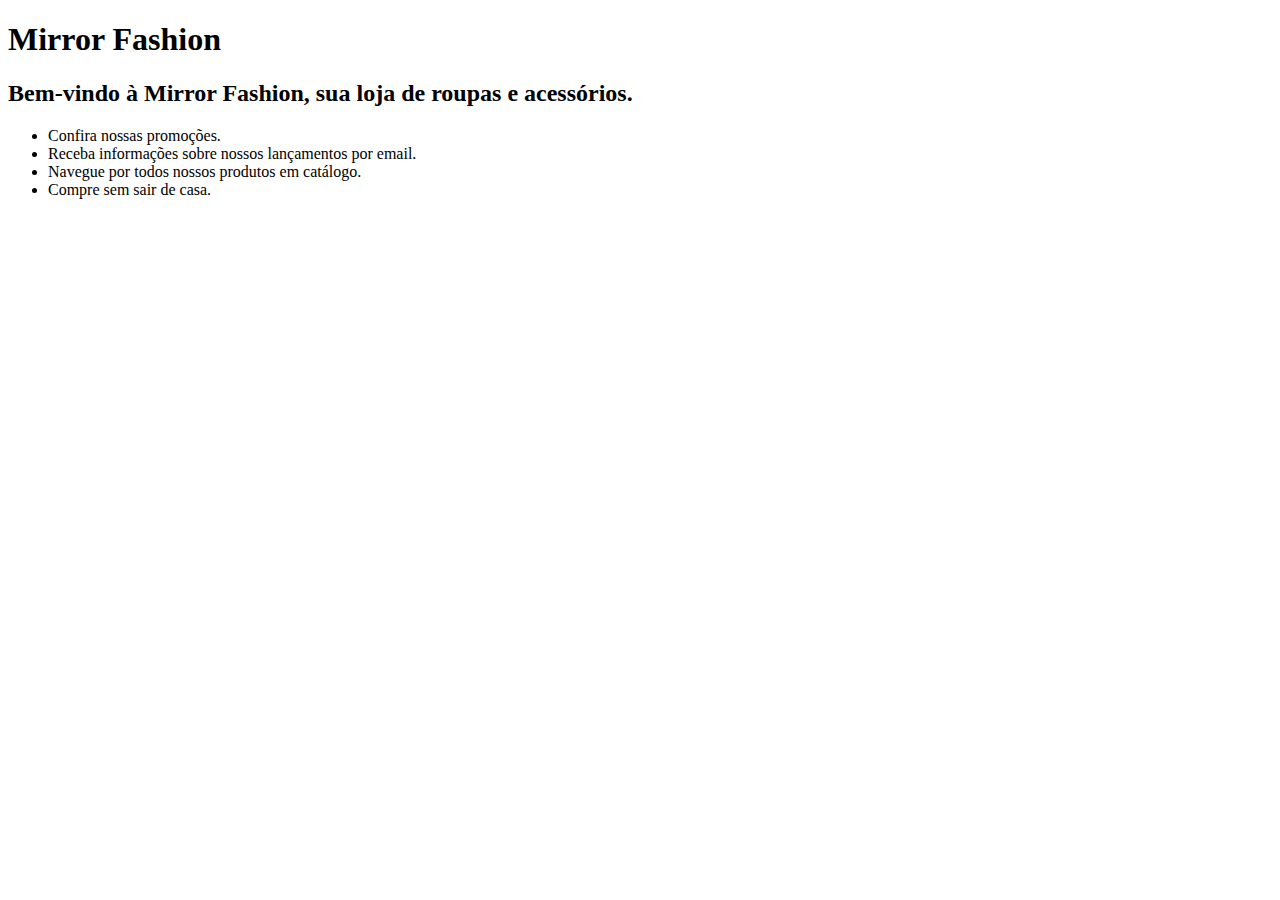
<file: index.html>
<!DOCTYPE html>
<html>
    <head>
        <title>Mirror Fashion</title>
        <meta charset=" utf-8">
    </head>
    <body>
        <h1>Mirror Fashion</h1>
        <h2>Bem-vindo à Mirror Fashion, sua loja de roupas e acessórios.</h2>
        <ul>
            <li>Confira nossas promoções.</li>
            <li>Receba informações sobre nossos lançamentos por email.</li>
            <li>Navegue por todos nossos produtos em catálogo.</li>
            <li>Compre sem sair de casa.</li>
        </ul>
    </body>
</html>
</file>
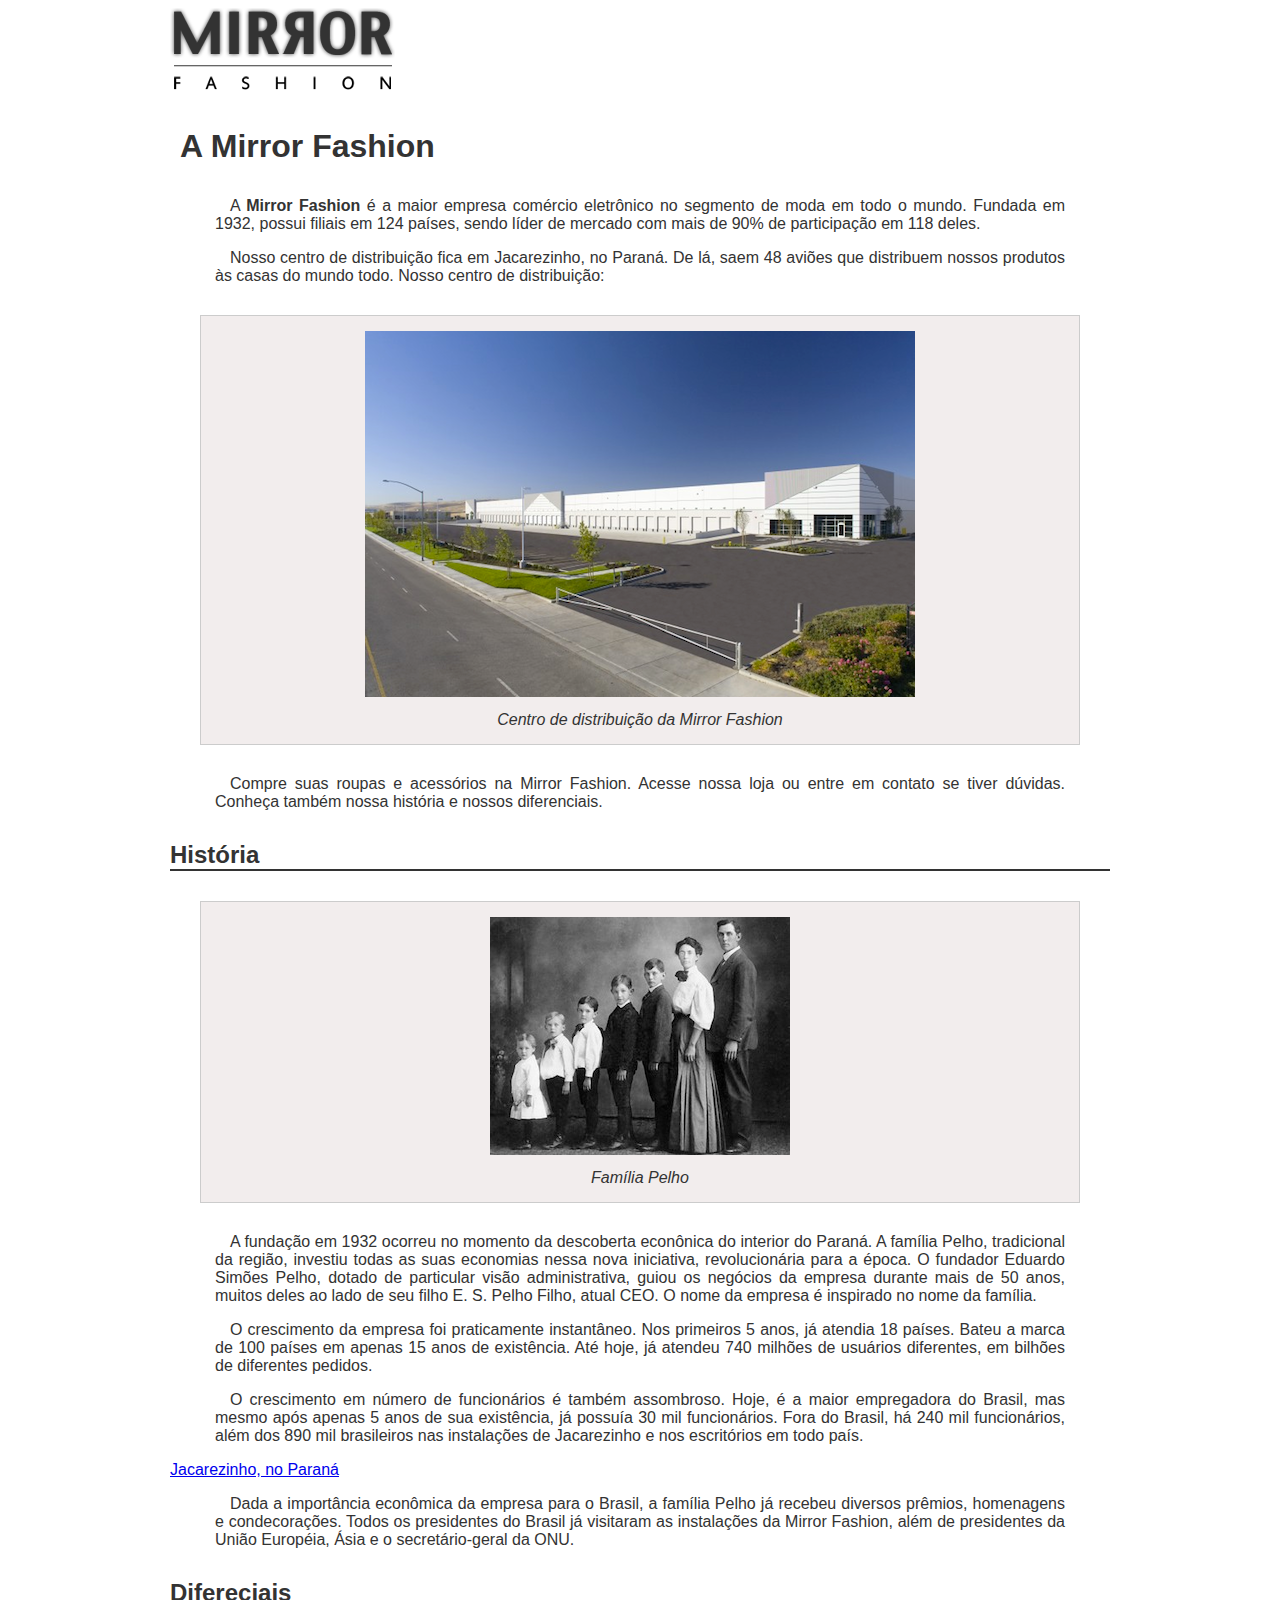
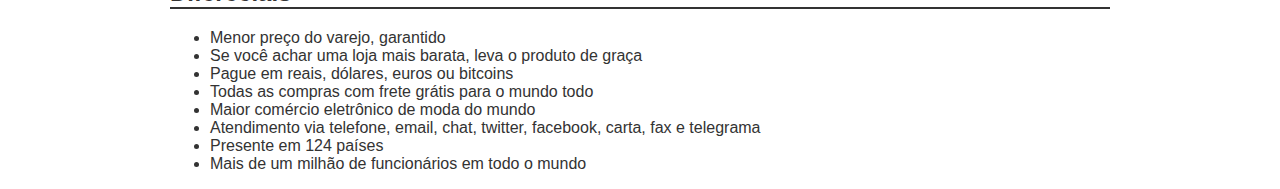
<file: sobre.html>
<!DOCTYPE html>
   <html>
     <head>
       <meta charset="utf-8">
       <title>Sobre a Mirror Fashion</title>
       <link rel="stylesheet" href="sobre.css">
     </head>
     <body>

        <img src="img/logo.png" alt="Logo da Mirror Fashion">

        <h1>A Mirror Fashion</h1>

        <p>A <strong>Mirror Fashion</strong> é a maior empresa comércio eletrônico no segmento de moda em todo o mundo. 
        Fundada em 1932, possui filiais em 124 países, sendo líder de mercado com mais de 90% de 
        participação em 118 deles.</p>
        
        <p>Nosso centro de distribuição fica em Jacarezinho, no Paraná. De lá, saem 48 aviões que 
        distribuem nossos produtos às casas do mundo todo. Nosso centro de distribuição:</p>

        <figure>
            <img src="img/centro-distribuicao.png"
                alt="Foto do centro de distribuição da Mirror Fashion">
            <figcaption>Centro de distribuição da Mirror Fashion</figcaption>
          </figure>
     
        <p>Compre suas roupas e acessórios na Mirror Fashion. Acesse nossa loja ou entre em contato 
        se tiver dúvidas. Conheça também nossa história e nossos diferenciais.</p>
        
        
        
        <h2>História</h2>
        
        <figure>
            <img src="img/familia-pelho.jpg" alt="Foto da família Pelho">
            <figcaption>Família Pelho</figcaption>
          </figure>
          
        <p>A fundação em 1932 ocorreu no momento da descoberta econônica do interior do Paraná. A 
        família Pelho, tradicional da região, investiu todas as suas economias nessa nova iniciativa, 
        revolucionária para a época. O fundador Eduardo Simões Pelho, dotado de particular visão 
        administrativa, guiou os negócios da empresa durante mais de 50 anos, muitos deles ao lado 
        de seu filho E. S. Pelho Filho, atual CEO. O nome da empresa é inspirado no nome da família.</p>
        
        <p>O crescimento da empresa foi praticamente instantâneo. Nos primeiros 5 anos, já atendia 18 países. 
        Bateu a marca de 100 países em apenas 15 anos de existência. Até hoje, já atendeu 740 milhões 
        de usuários diferentes, em bilhões de diferentes pedidos.</p>
        
        <p>O crescimento em número de funcionários é também assombroso. Hoje, é a maior empregadora do 
        Brasil, mas mesmo após apenas 5 anos de sua existência, já possuía 30 mil funcionários. Fora do 
        Brasil, há 240 mil funcionários, além dos 890 mil brasileiros nas instalações de Jacarezinho e 
        nos escritórios em todo país.</p>
        
        <a href="https://maps.google.com.br/?q=Jacarezinho">
          Jacarezinho, no Paraná
        </a>

        <p>Dada a importância econômica da empresa para o Brasil, a família Pelho já recebeu diversos prêmios, 
        homenagens e condecorações. Todos os presidentes do Brasil já visitaram as instalações da Mirror 
        Fashion, além de presidentes da União Européia, Ásia e o secretário-geral da ONU.</p>

        <h2>Difereciais</h2>

        <ul>
          <li> Menor preço do varejo, garantido</li>
          <li> Se você achar uma loja mais barata, leva o produto de graça</li>
          <li> Pague em reais, dólares, euros ou bitcoins</li>
          <li> Todas as compras com frete grátis para o mundo todo</li>
          <li> Maior comércio eletrônico de moda do mundo</li>
          <li> Atendimento via telefone, email, chat, twitter, facebook, carta, fax e telegrama</li>
          <li> Presente em 124 países</li>
          <li> Mais de um milhão de funcionários em todo o mundo</li>

        </ul>
     </body>
   </html>
</file>
<file: sobre.css>
body{
    color: #333333;
    font-family: "Lucida Sans Unicode", "Lucida Grande", sans-serif;
}

h1{
    background-image: url(C:\Users\Java\mirror-fashion\img\sobre-background.jpg);
}

h2{
    border-bottom: 2px solid #333333;
}

figure{
    background-color: #f2eded;
    border: 1px solid #ccc;
    text-align: center;
}

figcaption{
    font-style: italic;
}

h1 {
    padding: 10px;
}

h2 {
    margin-top: 30px;
}

p {
    padding: 0 45px;
    text-indent: 15px;
    text-align: justify;
}

figure {
    padding: 15px;
    margin: 30px;
}

figcaption {
    margin-top: 10px;
}

body {
    margin-left: auto;
    margin-right: auto;
    width: 940px;
}
</file>
